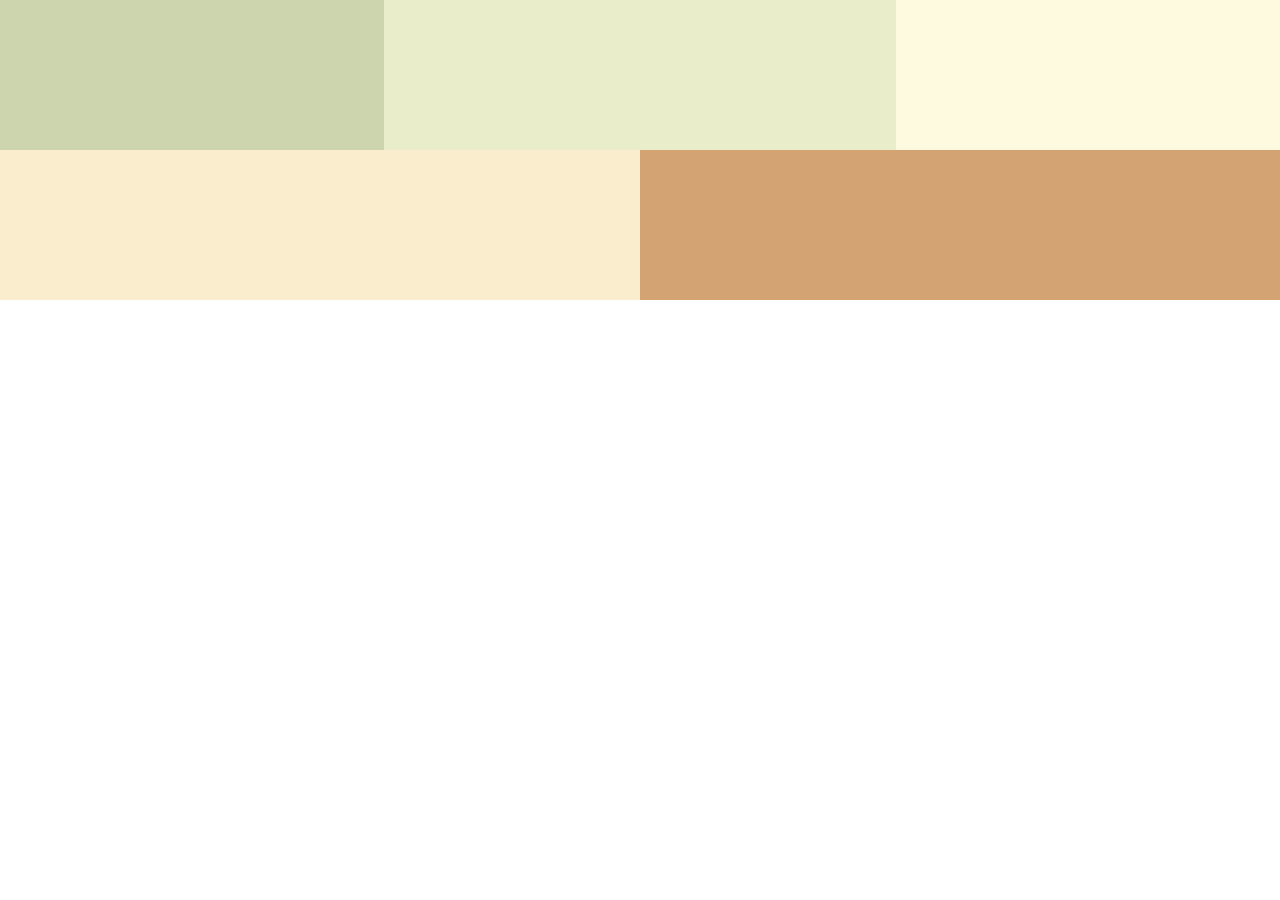
<file: Responsive design/Column drop/index.html>
<!DOCTYPE html>
<html lang="en">
<head>
    <meta charset="UTF-8">
    <meta http-equiv="X-UA-Compatible" content="IE=edge">
    <meta name="viewport" content="width=device-width, initial-scale=1.0">
    <title>Layout Shifter</title>
    <link rel="stylesheet" href="style_mobile.css">
</head>
<body>
    <main class="container">
        <div class="c1"></div>
        <div class="c2"></div>
        <div class="c3"></div>
        <div class="c4"></div>
        <div class="c5"></div>
    </main>
    
</body>
</html>
</file>
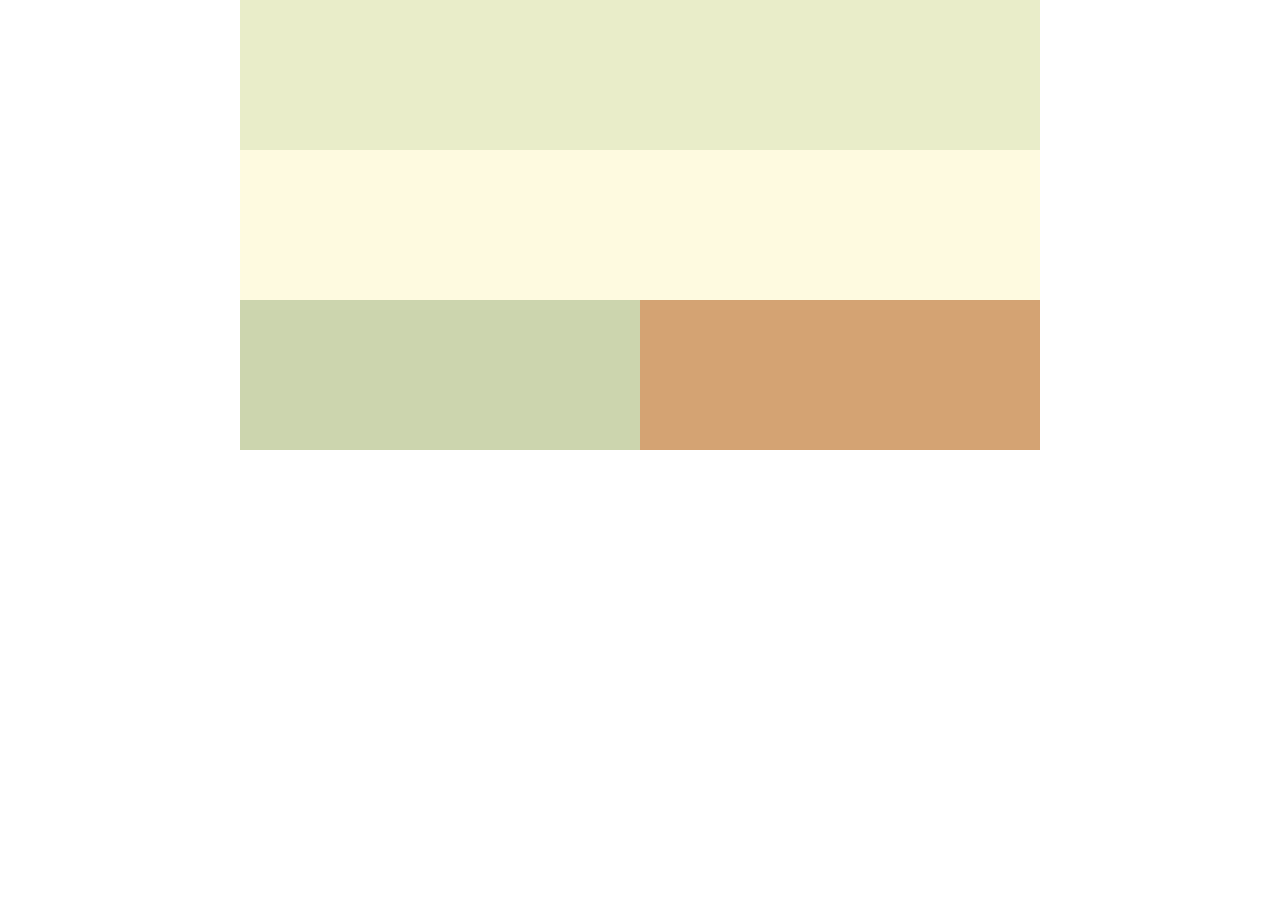
<file: Responsive design/Layout_shifter/index.html>
<!DOCTYPE html>
<html lang="en">
<head>
    <meta charset="UTF-8">
    <meta http-equiv="X-UA-Compatible" content="IE=edge">
    <meta name="viewport" content="width=device-width, initial-scale=1.0">
    <title>Layout Shifter</title>
    <link rel="stylesheet" href="style_mobile.css">
</head>
<body>
    <main class="container">
        <div class="c1"></div>
        <div class="c4">
            <div class="c2"></div>
            <div class="c3"></div>
        </div>
        <div class="c5"></div>
    </main>
    
</body>
</html>
</file>
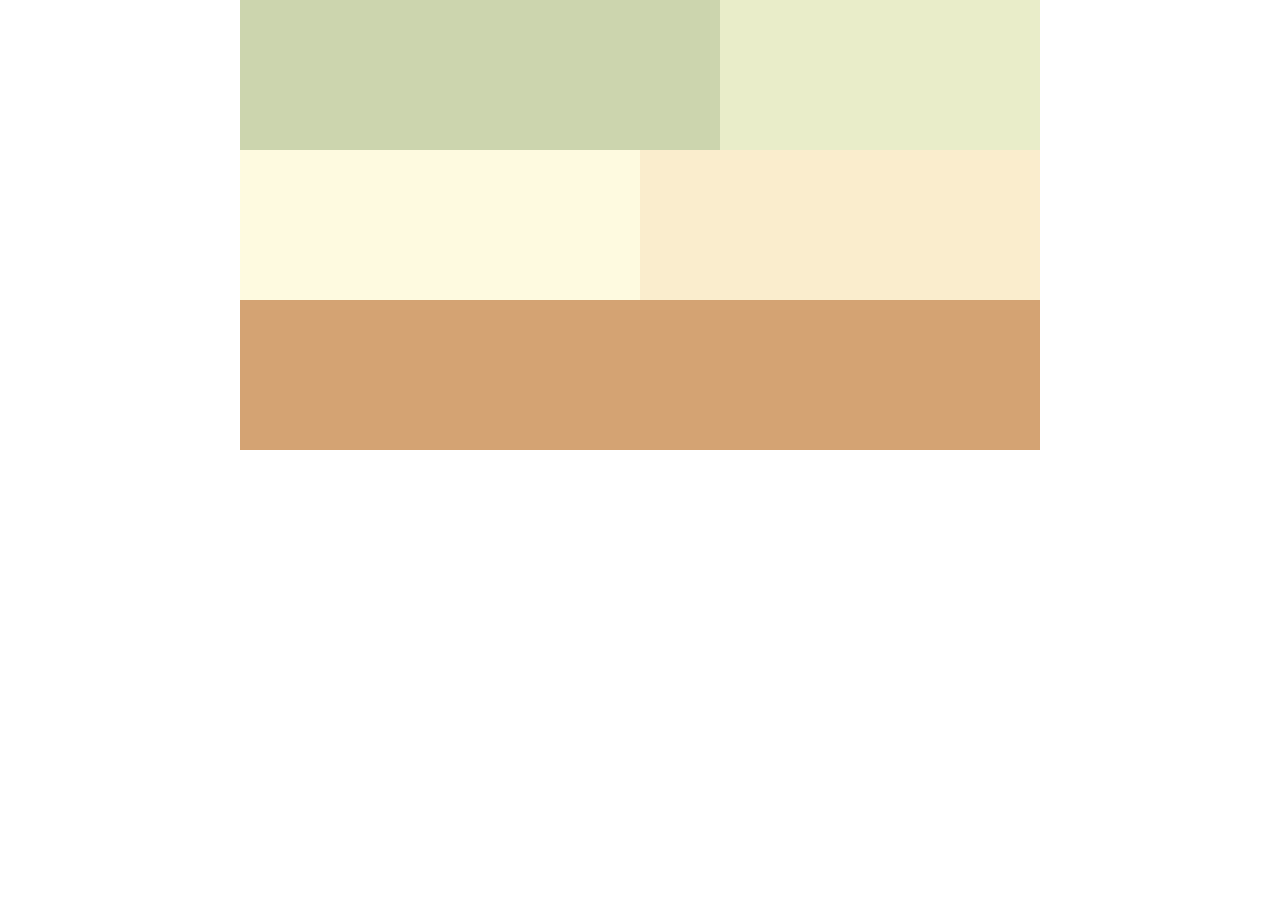
<file: mostly_fluid.html>
<!DOCTYPE html>
<html lang="en">
<head>
    <meta charset="UTF-8">
    <meta http-equiv="X-UA-Compatible" content="IE=edge">
    <meta name="viewport" content="width=device-width, initial-scale=1.0">
    <title>Document</title>
    <link rel="stylesheet" href="style_mf.css">
    <link rel="stylesheet"
        href="style_mf_table.css"
        media="screen and (min-width: 600px)">
    <link rel="stylesheet"
        href="style_mg_desktop.css"
        media="screen and (min-width: 800px)">
</head>
<body>
    <head></head>
    <main class="container">
        <div class="c1"></div>
        <div class="c2"></div>
        <div class="c3"></div>
        <div class="c4"></div>
        <div class="c5"></div>
    </main>
    <footer></footer>
</body>
</html>
</file>
<file: Responsive design/Column drop/style_mobile.css>
*{
    box-sizing: border-box;
    margin: 0;
    padding: 0;
}

html{
    font-size: 62.5%;
}

.container{
    display: flex;
    flex-wrap: wrap;
}

.c1, .c2, .c3, .c4, .c5{
    width: 100%;
    min-width: 150px;
    height: 150px;
}


.c1{
    background-color: #ccd5ae;
}
.c2{
    background-color: #e9edc9;
}
.c3{
    background-color: #fefae0;
}
.c4{
    background-color: #faedcd;
}
.c5{
    background-color: #d4a373;
}


@media (min-width: 600px){
    .c1{
        width: 25%;
        order: 1;
    }
    .c2{
        width: 75%;
        order: 2;
    }
    .c3{
        width: 100%;
        order: 3;
    }
    .c4{
        width: 100%;
        order: 4;
    }
    .c5{
        width: 100%;
        order: 5;
    }
}

@media (min-width: 800px){
     /* .container{
        width: 800px;
        margin-left: auto;
        margin-right: auto;
      */
    .c1{
        width: 30%;
    }
    .c2{
        width: 40%;
    }
    .c3{
        width: 30%;
    }
    .c4{
        width: 50%;
    }
    .c5{
        width: 50%;  
    }
}
</file>
<file: Responsive design/Layout_shifter/style_mobile.css>
*{
    box-sizing: border-box;
    margin: 0;
    padding: 0;
}

html{
    font-size: 62.5%;
}

.container{
    display: flex;
    flex-wrap: wrap;
}

.c1, .c2, .c3, .c4, .c5{
    width: 100%;
    min-width: 150px;
    height: 150px;
}

.c4{
    height: auto;
}

.c1{
    background-color: #ccd5ae;
}
.c2{
    background-color: #e9edc9;
}
.c3{
    background-color: #fefae0;
}
.c4{
    background-color: #faedcd;
}
.c5{
    background-color: #d4a373;
}


@media (min-width: 600px){
    .c1{
        width: 25%;
    }
    .c4{
        width: 75%;
    }
    .c5{
        width: 100%;
    }
}

@media (min-width: 800px){
    .container{
        width: 800px;
        margin-left: auto;
        margin-right: auto;
    }
    .c1{
        width: 50%;
        order: 1;
    }
    .c4{
        width: 100%;
    }
    .c5{
        width: 50%;
        order: 2;
    }
}
</file>
<file: style_mf.css>
*{
    box-sizing: border-box;
    margin: 0;
    padding: 0;
}

html{
    font-size: 62.5%;
}

.container{
    display: flex;
    flex-wrap: wrap;
}

.c1, .c2, .c3, .c4, .c5{
    width: 100%;
    min-width: 150px;
    height: 150px;
}

.c1{
    background-color: #ccd5ae;
}
.c2{
    background-color: #e9edc9;
}
.c3{
    background-color: #fefae0;
}
.c4{
    background-color: #faedcd;
}
.c5{
    background-color: #d4a373;
}
</file>
<file: style_mf_table.css>
.c2, .c3, .c4{
    width: 50%;
}
</file>
<file: style_mg_desktop.css>
.container{
    width: 800px;
    margin-left: auto;
    margin-right: auto;
}
.c1{
    width: 60%;
}
.c2{
    width: 40%;
}
.c3, .c4{
    width: 50%;
}

.c5{
    width: 100%;
}
</file>
